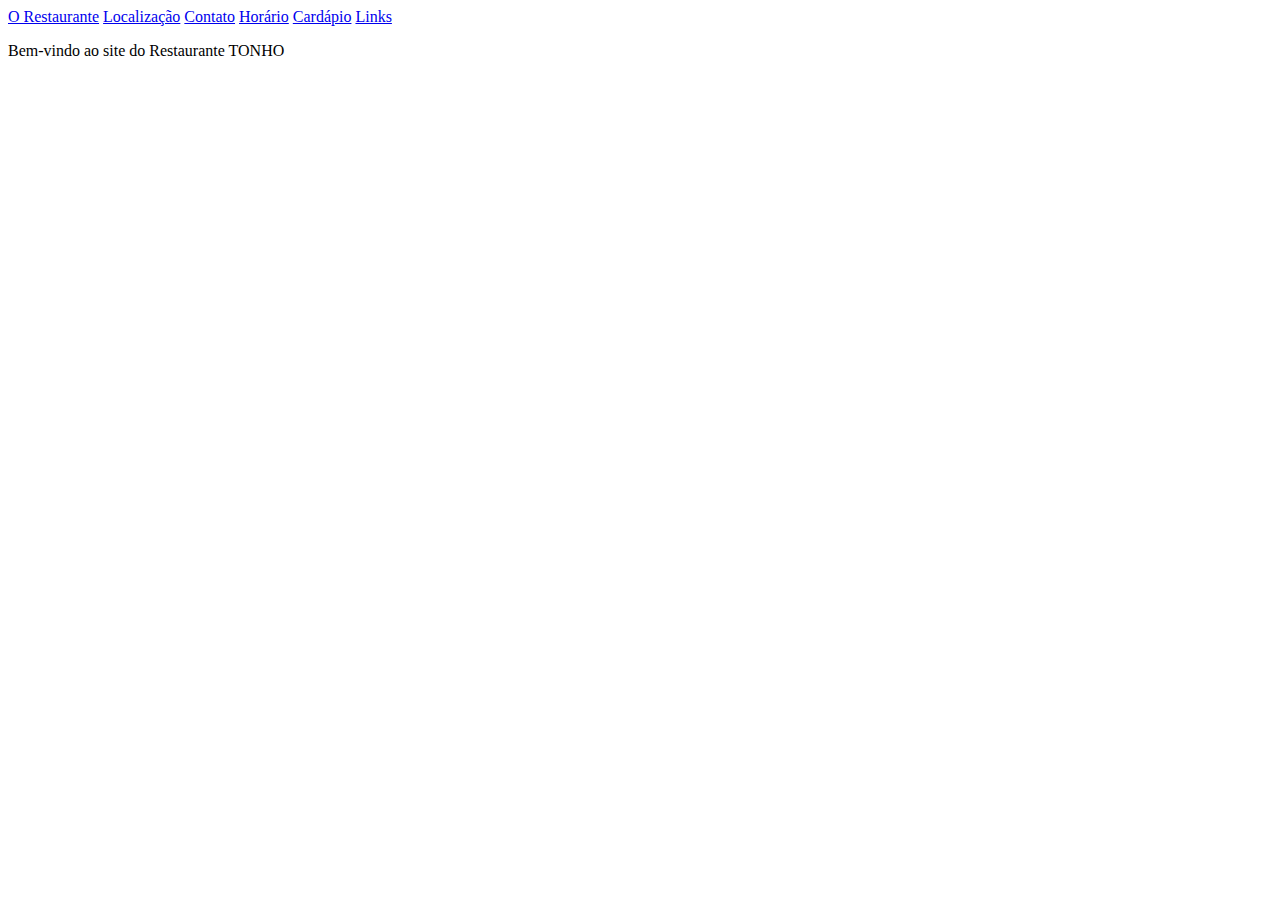
<file: cardapio.html>
<html>

<head>
    <link rel="stylesheet" href="style.css">
    <scrip src="jquery-3.2.1.min.js"></scrip>
    <scrpt src="app.js"></scrpt>
</head>

<body>
    <div class='cabecalho'>
        <a href="orestaurante.html">O Restaurante</a>
        <a href="localizacao.html">Localização</a>
        <a href="contato.html">Contato</a>
        <a href="horario.html">Horário</a>
        <a href="cardapio.html">Cardápio</a>
        <a href="links">Links</a>

    </div>
    <div class='corpo'>
        <p>Bem-vindo ao site do Restaurante TONHO</p>

    </div>
    <div class='rodape'>

    </div>

</body>

</html>
</file>
<file: style.css>
.cabecalho{

}
.corpo{

}
.rodape{
    
}
</file>
